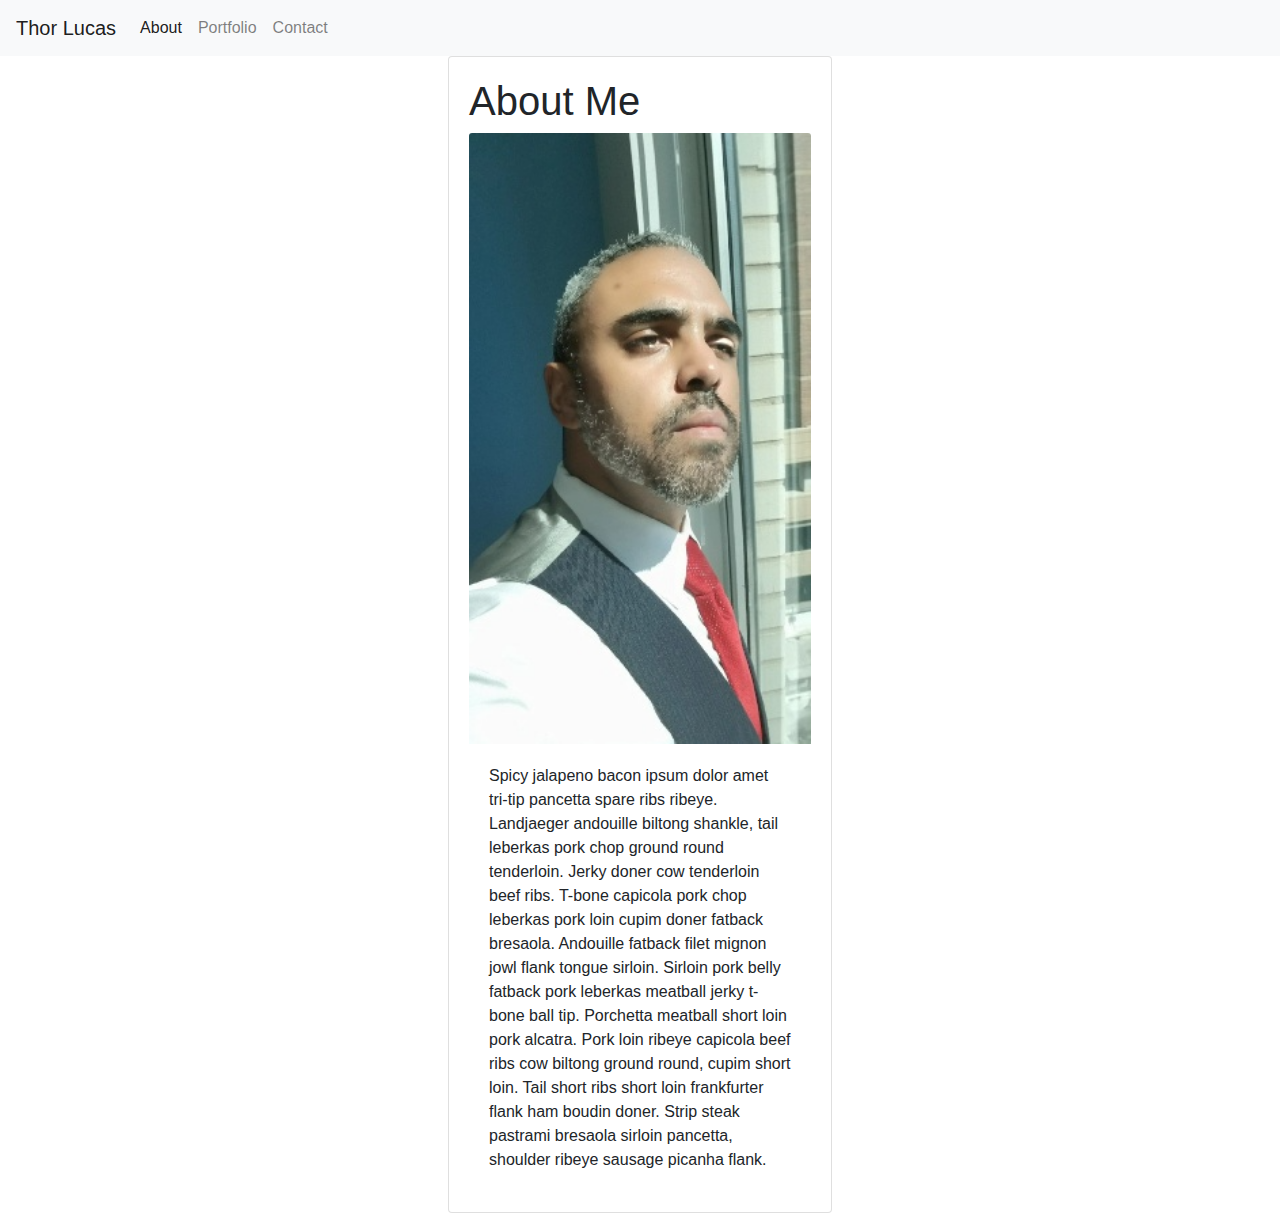
<file: index.html>
<!DOCTYPE html>
<html lang="en-us">
  <head>
    <meta charset="UTF-8">
    <title>Thor Lucas - About Me</title>
    <link rel="stylesheet" href="style.css">
    <link rel="stylesheet" href="https://maxcdn.bootstrapcdn.com/bootstrap/4.0.0/css/bootstrap.min.css" integrity="sha384-Gn5384xqQ1aoWXA+058RXPxPg6fy4IWvTNh0E263XmFcJlSAwiGgFAW/dAiS6JXm" crossorigin="anonymous">
  </head>
  <body>
        <nav class="navbar navbar-expand-lg navbar-light bg-light">
                <a class="navbar-brand" href="#">Thor Lucas</a>
                <button class="navbar-toggler" type="button" data-toggle="collapse" data-target="#navbarNavAltMarkup" aria-controls="navbarNavAltMarkup" aria-expanded="false" aria-label="Toggle navigation">
                  <span class="navbar-toggler-icon"></span>
                </button>
                <div class="collapse navbar-collapse" id="navbarNavAltMarkup">
                  <div class="navbar-nav">
                    <a class="nav-item nav-link active" href="index.html">About <span class="sr-only">(current)</span></a>
                    <a class="nav-item nav-link" href="portfolio.html">Portfolio</a>
                    <a class="nav-item nav-link" href="contact.html">Contact</a>
                  </div>
                </div>
              </nav>
              <div class="card" style="width: 24rem;">
                  <h1>About Me</h1>
                    <img class="card-img-top" src="assets/thor job pic 2.png" alt="Card image cap">
                    <div class="card-body">
                      <p class="card-text">Spicy jalapeno bacon ipsum dolor amet tri-tip pancetta spare ribs ribeye. Landjaeger andouille biltong shankle, tail leberkas pork chop ground round tenderloin. Jerky doner cow tenderloin beef ribs. T-bone capicola pork chop leberkas pork loin cupim doner fatback bresaola. Andouille fatback filet mignon jowl flank tongue sirloin.

                            Sirloin pork belly fatback pork leberkas meatball jerky t-bone ball tip. Porchetta meatball short loin pork alcatra. Pork loin ribeye capicola beef ribs cow biltong ground round, cupim short loin. Tail short ribs short loin frankfurter flank ham boudin doner. Strip steak pastrami bresaola sirloin pancetta, shoulder ribeye sausage picanha flank.
                            
                            </p>
                    </div>
                  </div>

  
  </body>
</html>
</file>
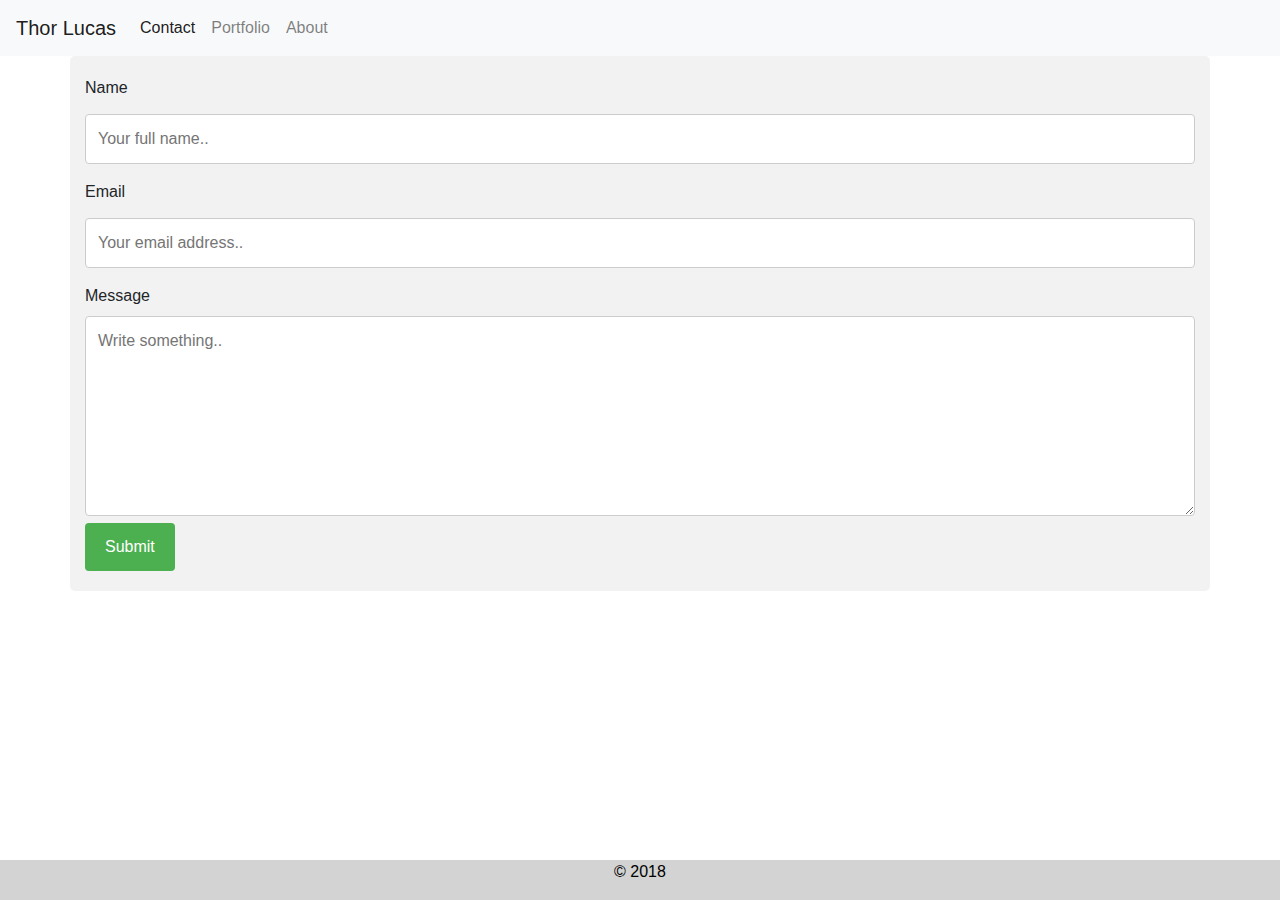
<file: contact.html>
<!DOCTYPE html>
<html lang="en-us">
  <head>
    <meta charset="UTF-8">
    <title>Thor Lucas - Contact</title>
    <link rel="stylesheet" href="style.css">
    <link rel="stylesheet" href="https://maxcdn.bootstrapcdn.com/bootstrap/4.0.0/css/bootstrap.min.css" integrity="sha384-Gn5384xqQ1aoWXA+058RXPxPg6fy4IWvTNh0E263XmFcJlSAwiGgFAW/dAiS6JXm" crossorigin="anonymous">
  </head>
  <body>
        <nav class="navbar navbar-expand-lg navbar-light bg-light">
                <a class="navbar-brand" href="#">Thor Lucas</a>
                <button class="navbar-toggler" type="button" data-toggle="collapse" data-target="#navbarNavAltMarkup" aria-controls="navbarNavAltMarkup" aria-expanded="false" aria-label="Toggle navigation">
                  <span class="navbar-toggler-icon"></span>
                </button>
                <div class="collapse navbar-collapse" id="navbarNavAltMarkup">
                  <div class="navbar-nav">
                    <a class="nav-item nav-link active" href="contact.html">Contact <span class="sr-only">(current)</span></a>
                    <a class="nav-item nav-link" href="portfolio.html">Portfolio</a>
                    <a class="nav-item nav-link" href="index.html">About</a>
                  </div>
                </div>
              </nav>

              <div class="container">
                    <form action="action_page.php">
                  
                      <label for="fname">Name</label>
                      <input type="text" id="fname" name="firstname" placeholder="Your full name..">
                  
                      <label for="lname">Email</label>
                      <input type="text" id="email" name="lastname" placeholder="Your email address..">
                  
                      <label for="subject">Message</label>
                      <textarea id="subject" name="subject" placeholder="Write something.." style="height:200px"></textarea>
                  
                      <input type="submit" value="Submit">
                  
                    </form>
                  </div>
                  <style>
                        .footer {
                            position: fixed;
                            left: 0;
                            bottom: 0;
                            width: 100%;
                            background-color: lightgrey;
                            color: black;
                            text-align: center;
                        }
                        </style>
                        
                        <div class="footer">
                          <p>&copy; 2018<p>

                        </div>
  
  </body>
</html>
</file>
<file: style.css>
input[type=text], select, textarea {
    width: 100%;
    padding: 12px;
    border: 1px solid #ccc; 
    border-radius: 4px;
    box-sizing: border-box; 
    margin-top: 6px; 
    margin-bottom: 16px; 
    resize: vertical 
}

input[type=submit] {
    background-color: #4CAF50;
    color: white;
    padding: 12px 20px;
    border: none;
    border-radius: 4px;
    cursor: pointer;
}

input[type=submit]:hover {
    background-color: #45a049;
}

.container {
    border-radius: 5px;
    background-color: #f2f2f2;
    padding: 20px;
}
.card {
    margin: auto;
    width: 70%;
    border: 3px solid blue;
    padding: 20px;
}
.row {
    display: flex;
    flex-wrap: wrap;
    padding: 0 4px;
  }
  
.column {
    flex: 50%;
    padding: 0 4px;
  }
  
.column img {
    margin-top: 8px;
    vertical-align: middle;
  }
</file>
